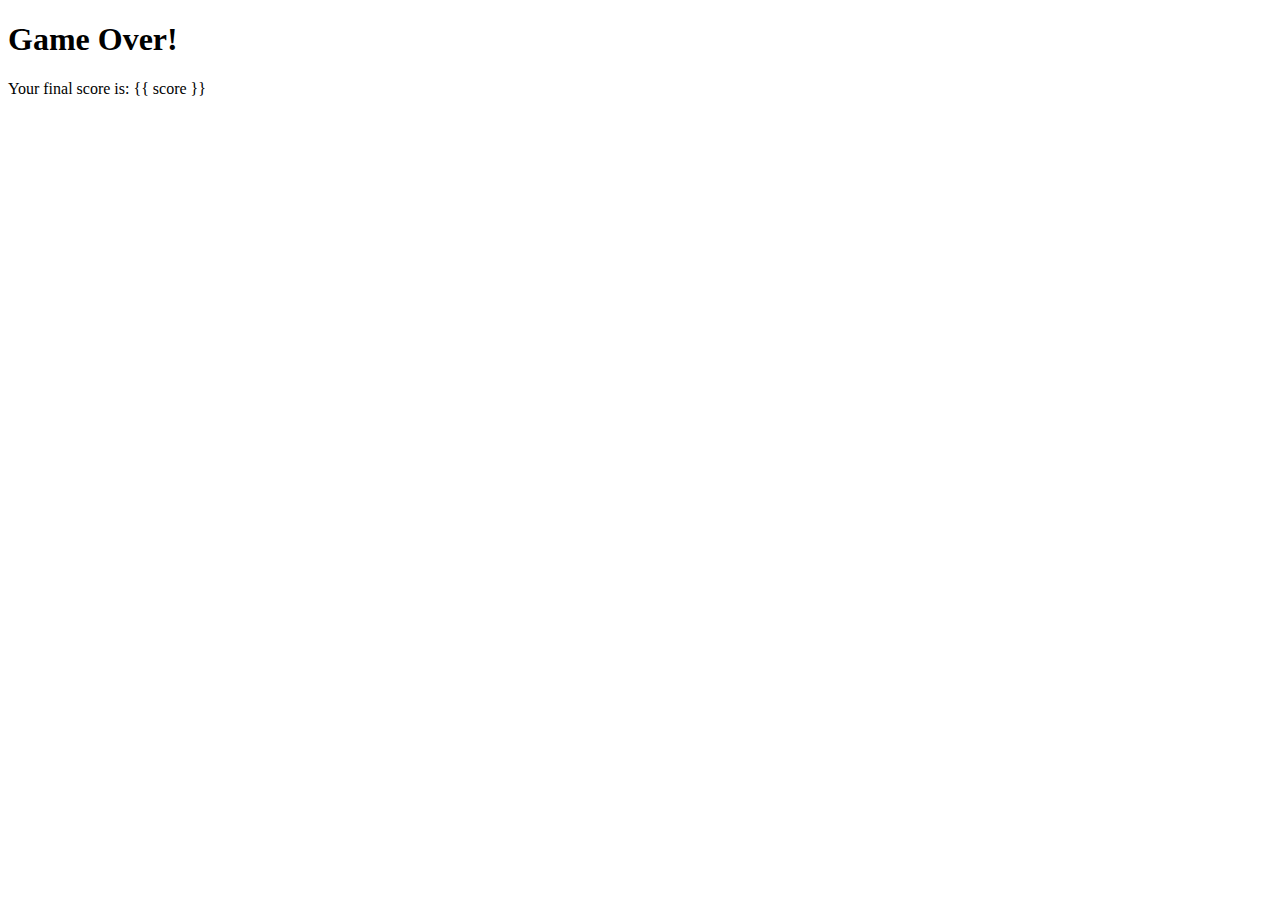
<file: templates/game_over.html>
<!DOCTYPE html>
<html lang="en">
<head>
    <meta charset="UTF-8">
    <meta name="viewport" content="width=device-width, initial-scale=1.0">
    <title>Game Over</title>
</head>
<body>
    <h1>Game Over!</h1>
    <p>Your final score is: {{ score }}</p>
</body>
</html>
</file>
